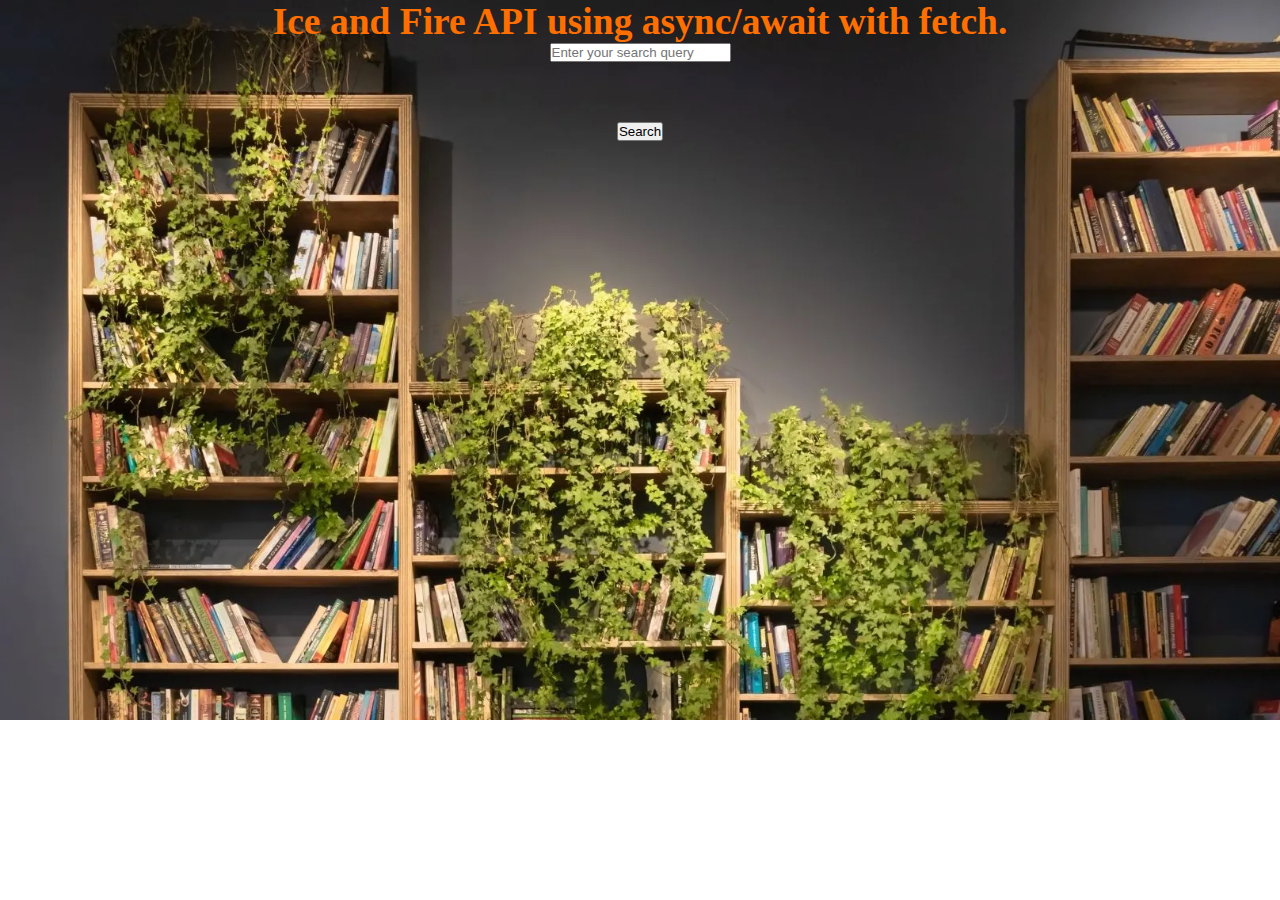
<file: index.html>
<!DOCTYPE html>
<html lang="en">
<head>
    <meta charset="UTF-8">
    <meta http-equiv="X-UA-Compatible" content="IE=edge">
    <meta name="viewport" content="width=device-width, initial-scale=1.0">
    <link rel="stylesheet" href="https://cdn.jsdelivr.net/npm/bootstrap@4.6.2/dist/css/bootstrap.min.css" integrity="sha384-xOolHFLEh07PJGoPkLv1IbcEPTNtaed2xpHsD9ESMhqIYd0nLMwNLD69Npy4HI+N" crossorigin="anonymous">
    <link rel="stylesheet" href="style.css">
    <title>Implement the Ice and Fire API using async/await with fetch</title>
</head>
<body>
    <body class="container">
        <h2 class="mt-5" style="color:rgb(255, 111, 0); text-align: center;"> Ice and Fire API using async/await with fetch.</h2>
        <script src="script.js"></script>
</body>
</html>
</file>
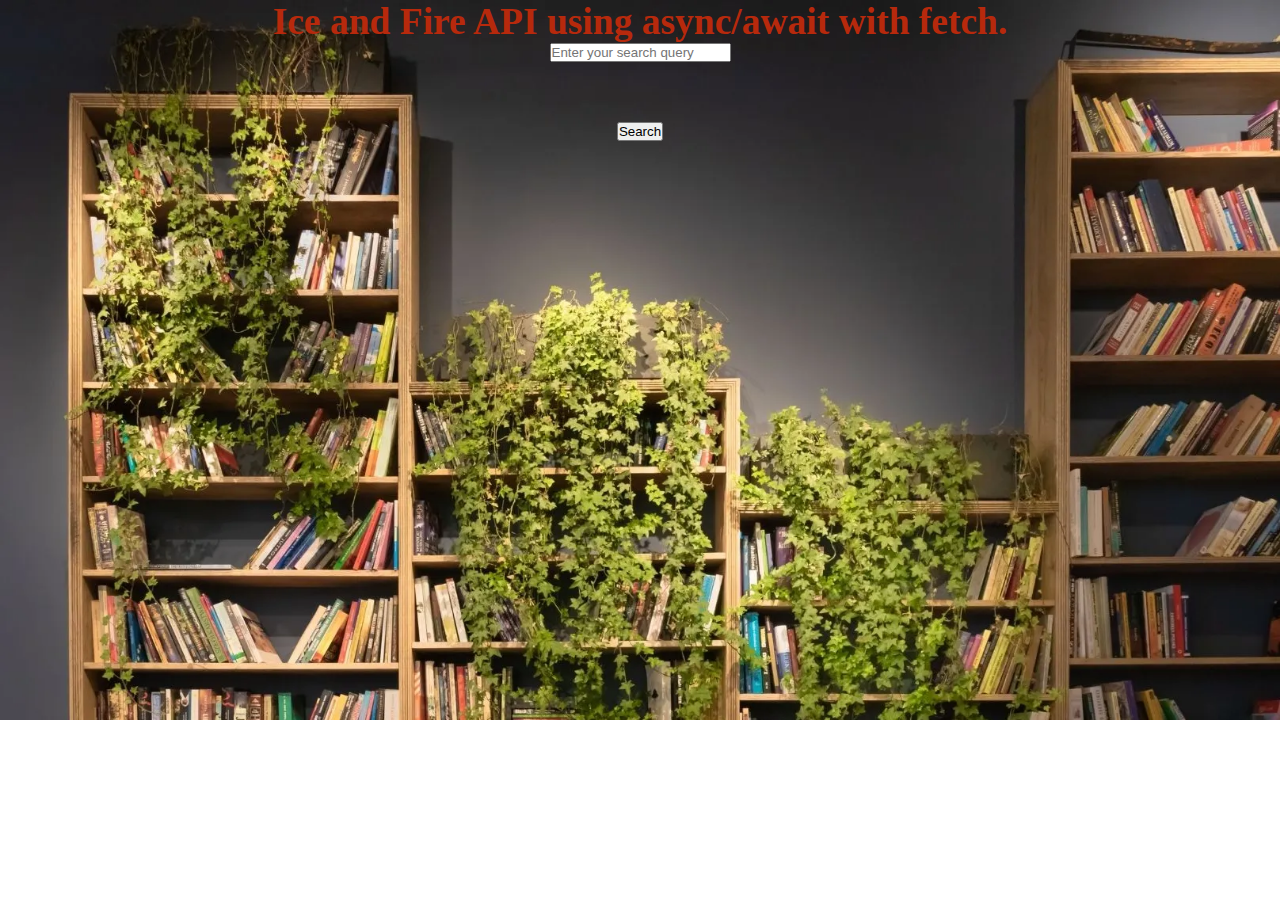
<file: Webcode Task/index.html>
<!DOCTYPE html>
<html lang="en">
<head>
    <meta charset="UTF-8">
    <meta http-equiv="X-UA-Compatible" content="IE=edge">
    <meta name="viewport" content="width=device-width, initial-scale=1.0">
    <link rel="stylesheet" href="https://cdn.jsdelivr.net/npm/bootstrap@4.6.2/dist/css/bootstrap.min.css" integrity="sha384-xOolHFLEh07PJGoPkLv1IbcEPTNtaed2xpHsD9ESMhqIYd0nLMwNLD69Npy4HI+N" crossorigin="anonymous">
    <link rel="stylesheet" href="style.css">
    <title>Document</title>
</head>
<body>
    <body class="container">
        <h2 class="mt-5" style="color:rgb(183, 41, 12); text-align: center;"> Ice and Fire API using async/await with fetch.</h2>
        <script src="script.js"></script>
</body>
</html>
</file>
<file: style.css>
* {
    margin: 0;
    padding: 0;
    box-sizing: border-box;
  }
  
  html{
      font-size: 25px;
  }
  
  body {
    background: url("./Books.jpg") no-repeat;
    background-size: cover;
  }
  
  #filter-container {
    display: flex;
    flex-direction: column;
    align-items: center;
    justify-content: center;
    gap: 2.4rem;
  }
  
  #search-box {
    width: 100%;
  }
  
  .searchBox {
    display: flex;
    flex-direction: column;
  }
  
  .suggestion-box {
    background-color: #fff;
    display: flex;
    flex-direction: column;
    justify-content: center;
    align-items: flex-start;
  }
  
  .suggestion-box span {
    font-size: 1.4rem;
    padding: 1.2rem 2.4rem;
    border-bottom: 1px solid #000;
  }
  
  .book-container {
    border-radius: 0.5rem;
  }
  
  #loading {
    color: #fff;
    background-color: #000;
    font-size: 1.6rem;
    padding: 1.2rem 2.4rem;
  }
  
  @media (max-width: 768px) {
    .bookDetail {
      flex-direction: column;
      align-items: center;
      justify-content: center;
      gap: 0;
      width: 100%;
      margin-bottom: 1.2rem;
    }
  
    .bookDetail p {
      text-align: center;
      margin-bottom: 0.5rem;
    }
  }
</file>
<file: Webcode Task/style.css>
* {
    margin: 0;
    padding: 0;
    box-sizing: border-box;
  }
  
  html{
      font-size: 25px;
  }
  
  body {
    background: url("./Books.jpg") no-repeat;
    background-size: cover;
  }
  
  #filter-container {
    display: flex;
    flex-direction: column;
    align-items: center;
    justify-content: center;
    gap: 2.4rem;
  }
  
  #search-box {
    width: 100%;
  }
  
  .searchBox {
    display: flex;
    flex-direction: column;
  }
  
  .suggestion-box {
    background-color: #fff;
    display: flex;
    flex-direction: column;
    justify-content: center;
    align-items: flex-start;
  }
  
  .suggestion-box span {
    font-size: 1.4rem;
    padding: 1.2rem 2.4rem;
    border-bottom: 1px solid #000;
  }
  
  .book-container {
    border-radius: 0.5rem;
  }
  
  #loading {
    color: #fff;
    background-color: #000;
    font-size: 1.6rem;
    padding: 1.2rem 2.4rem;
  }
  
  @media (max-width: 768px) {
    .bookDetail {
      flex-direction: column;
      align-items: center;
      justify-content: center;
      gap: 0;
      width: 100%;
      margin-bottom: 1.2rem;
    }
  
    .bookDetail p {
      text-align: center;
      margin-bottom: 0.5rem;
    }
  }
</file>
